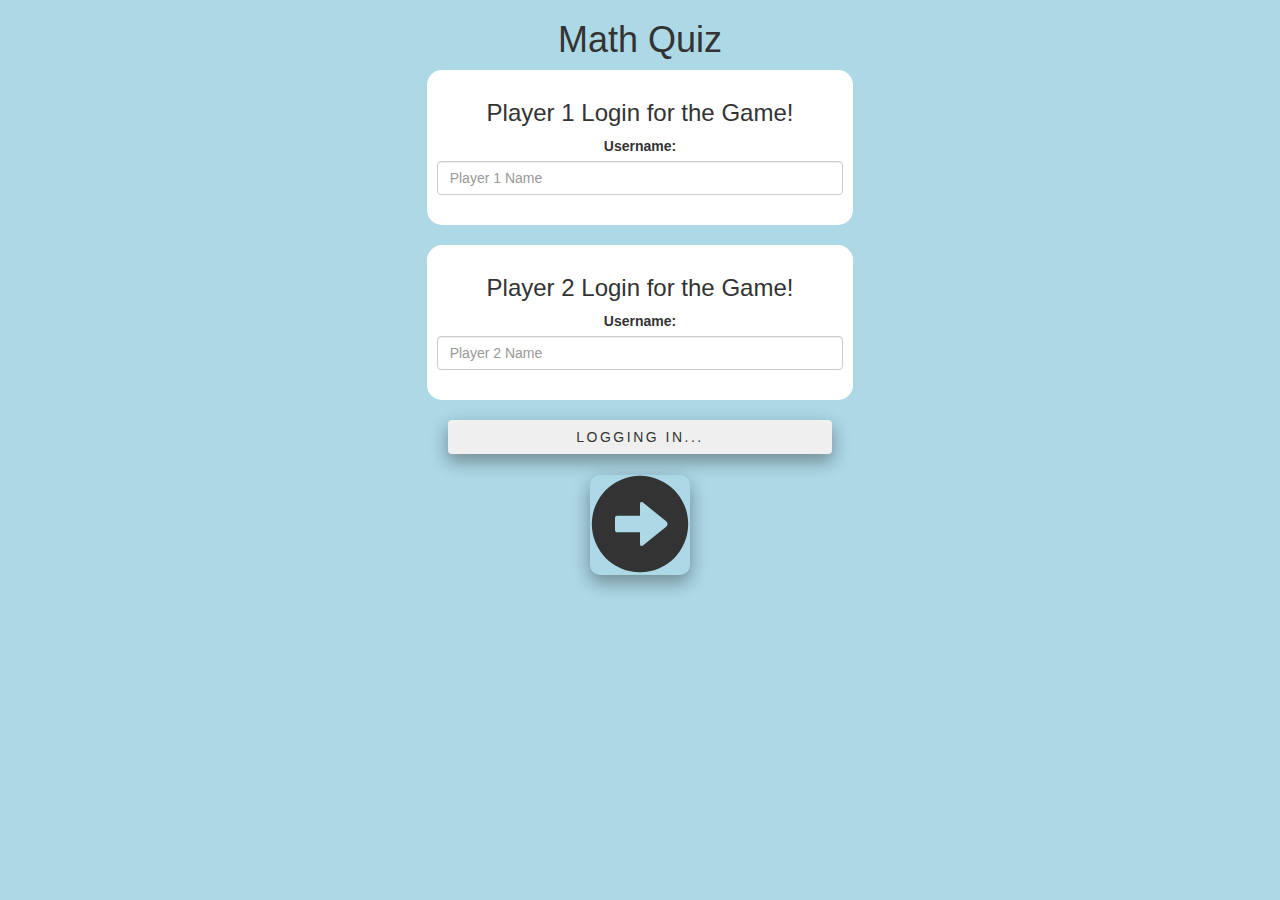
<file: index.html>
<!DOCTYPE html>
<html>
<head>
	<title>Math Game Quiz</title>

<meta name="viewport" content="width=device-width, initial-scale=1">
<link rel="stylesheet" href="https://maxcdn.bootstrapcdn.com/bootstrap/3.4.0/css/bootstrap.min.css">
<script src="https://ajax.googleapis.com/ajax/libs/jquery/3.4.1/jquery.min.js"></script>
<script src="https://maxcdn.bootstrapcdn.com/bootstrap/3.4.0/js/bootstrap.min.js"></script>

<link rel="stylesheet" type="text/css" href="game.css">

</head>
<body>
	<center>
		<h1>
			Math Quiz
		</h1>
		<div class="col-lg-4 col-sm-8 col-xs-11 login_div1">
			<h3>
				Player 1 Login for the Game!
			</h3>
			<label>
				Username: 
			</label>
			<input type="text" id="player_1_input" class="form-control" placeholder="Player 1 Name">
			<br>
		</div>
		<br>
		<div class="col-lg-4 col-sm-8 col-xs-11 login_div2">
			<h3>
				Player 2 Login for the Game!
			</h3>
			<label>
				Username: 
			</label>
			<input type="text" id="player_2_input" class="form-control" placeholder="Player 2 Name">
			<br>
		</div>
		<br>
		<button style="width: 30%" class="btn" onmouseover="animate1()" onmouseout="animate2()" onclick="adduser()">
			Logging In...
		</button>
		<br>
		<i id="arrow-right"style="font-size: 100px; margin-top: 20px;" class="glyphicon glyphicon-circle-arrow-right"></i>
	</center>
</body>
<script src="game_login.js"></script>
</html>
</file>
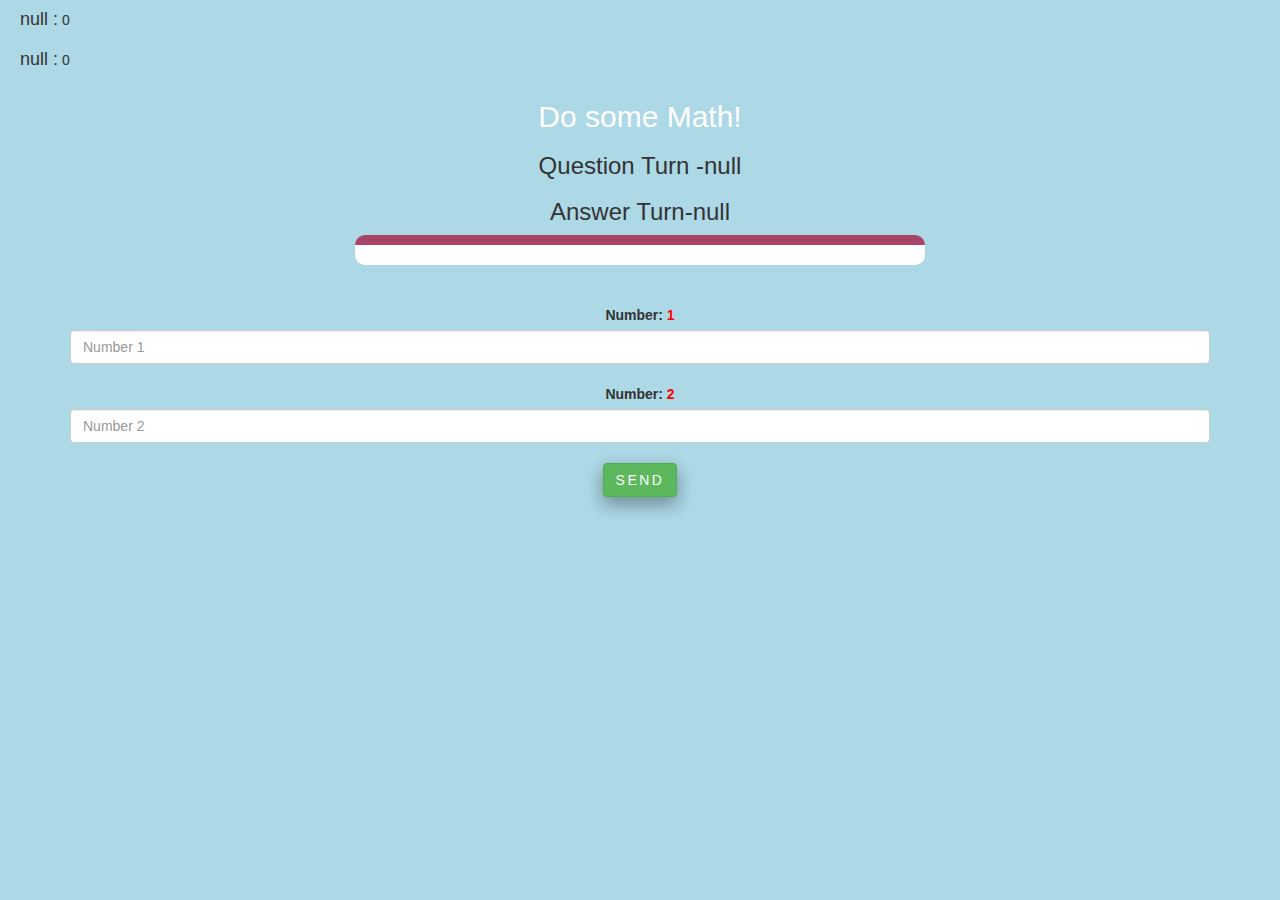
<file: game_page.html>
<!DOCTYPE html>
<html>
<head>
	<title>Math Quiz Game</title>

<meta name="viewport" content="width=device-width, initial-scale=1">
<link rel="stylesheet" href="https://maxcdn.bootstrapcdn.com/bootstrap/3.4.0/css/bootstrap.min.css">
<script src="https://ajax.googleapis.com/ajax/libs/jquery/3.4.1/jquery.min.js"></script>
<script src="https://maxcdn.bootstrapcdn.com/bootstrap/3.4.0/js/bootstrap.min.js"></script>

<link rel="stylesheet" type="text/css" href="game.css">

</head>
<body>
    <h4 id="player1_name">
        player1
    </h4>
    <span id="player1_score">

    </span>
    <br>
    <h4 id="player2_name">
        player2
    </h4>
    <span id="player2_score">

    </span>
    <div class="container">
        <center>
            <h2 style="color: white;">
                Do some Math!
            </h2>
            <h3 id="player_question">

            </h3>
            <h3 id="player_answer">

            </h3>
            <div id="output" class="col-lg-6"></div>
            <br>
            <br>
            <label>
                Number:
                <b style="color:red;">
                    1
                </b>
            </label>
            <input type="text" id="num1" class="form-control" placeholder="Number 1">
            <br>
            <label>
                Number:
                <b style="color:red;">
                    2
                </b>
            </label>
            <input type="text" id="num2" class="form-control" placeholder="Number 2">
            <br>
            <button onclick="send()" class="btn btn-success" styel="width: 30%">
                Send
            </button>
        </center>
    </div>
</body>
<script src="game_page.js"></script>
</html>
</file>
<file: game.css>
body
{
	background: lightblue;
}

	.login_div1 , .login_div2
	{
		background: white;
		padding: 10px;
		float: none;
		border-radius: 15px;
	}


#player1_name , #player2_name
{
	display: inline-block;
	margin-left: 20px;
}
#word
{
	width: 60%;
}
#word_display
{
	letter-spacing: 5px;
}
#output
{
background: white;
border-radius: 10px;
border-top: 10px solid #AA4465;
padding: 10px;
float: none;
text-align: left;
}
.btn {
	box-shadow: 0 8px 16px 0 rgba(0,0,0,0.2), 0 6px 20px 0 rgba(0,0,0,0.19);
	text-transform: uppercase;
	letter-spacing: 2.5px;
	transition: all 0.3s ease 0s;
  	cursor: pointer;
	outline: none; 
}
.btn:hover{
	background-color: #8aea92;
	box-shadow: 0px 15px 20px rgba(46, 229, 157, 0.4);
	color: #fff;
	transform: translateX(8px);
}
#arrow-right{
	box-shadow: 0 8px 16px 0 rgba(0,0,0,0.2), 0 6px 20px 0 rgba(0,0,0,0.19);
	text-transform: uppercase;
	transition: all 0.3s ease 0s;
	cursor: pointer;
	outline: none;
	border-radius: 10px;
}
#arrow-right:hover{
	background-color: #8aea92;
	box-shadow: 0px 15px 20px rgba(46, 229, 157, 0.4);
	color: #fff;
	transform: translateX(8px);
}
</file>
